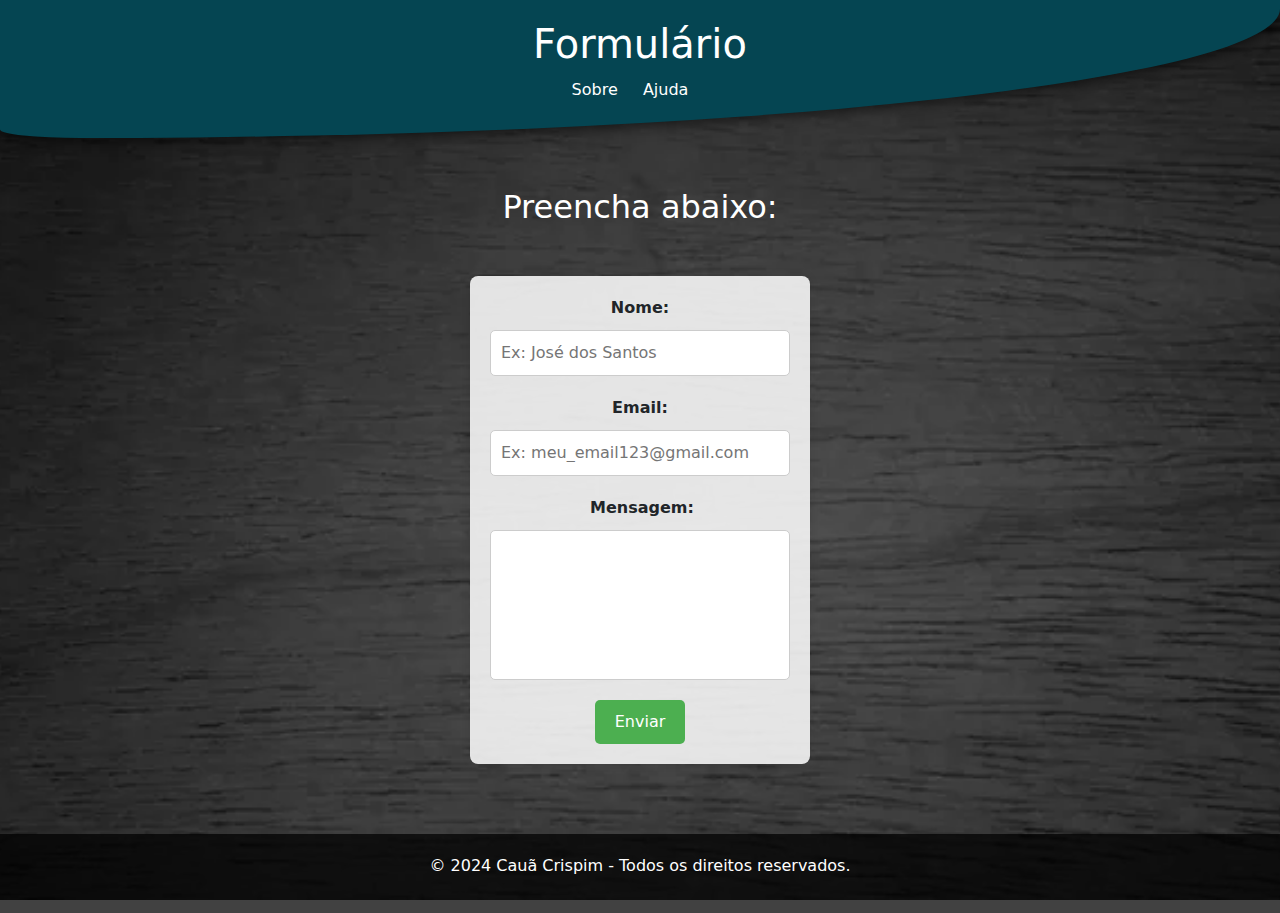
<file: index.html>
<!DOCTYPE html>
<html lang="pt-br">

<head>
    <meta charset="UTF-8">
    <meta name="viewport" content="width=device-width, initial-scale=1.0">
    <title>Meu Site | Formulário</title>
    
    <link href="https://cdn.jsdelivr.net/npm/bootstrap@5.3.3/dist/css/bootstrap.min.css" rel="stylesheet" integrity="sha384-QWTKZyjpPEjISv5WaRU9OFeRpok6YctnYmDr5pNlyT2bRjXh0JMhjY6hW+ALEwIH" crossorigin="anonymous">
    
    <link rel="stylesheet" href="./assets/css/styles.css">
</head>

<body>
    <header>
        <h1 id="mainTitle1">Formulário</h1>
        <nav>
            <ul>
                <li><a href="sobre.html" class="nav_li">Sobre</a></li>
                <li><a href="ajuda.html" class="nav_li">Ajuda</a></li>
            </ul>
        </nav>
    </header>
    <!-- ############################################### -->
    <main>
        <h2 id="subTitle2">Preencha abaixo:</h2>
        <div class="container">
            <form id="myForm" action="resultado.html" method="get">
                <!-- ############################################### -->
                <label for="nome">Nome:</label>
                <input type="text" id="nome" name="nome" placeholder="Ex: José dos Santos" required>
                <!-- ############################################### -->
                <label for="email">Email:</label>
                <input type="email" id="email" name="email" placeholder="Ex: meu_email123@gmail.com" required>
                <!-- ############################################### -->
                <label for="mensagem">Mensagem:</label>
                <textarea id="mensagem" name="mensagem" required></textarea>
                <!-- ############################################### -->
                <button type="submit" id="button01">Enviar</button>
                <!-- ############################################### -->
            </form>
        </div>
    </main>
    <!-- ############################################### -->
    <footer>
        <p>&copy; 2024 Cauã Crispim - Todos os direitos reservados.</p>
    </footer>
    <!-- ############################################### -->
    <script src="./assets/js/script.js"></script>
</body>

</html>
</file>
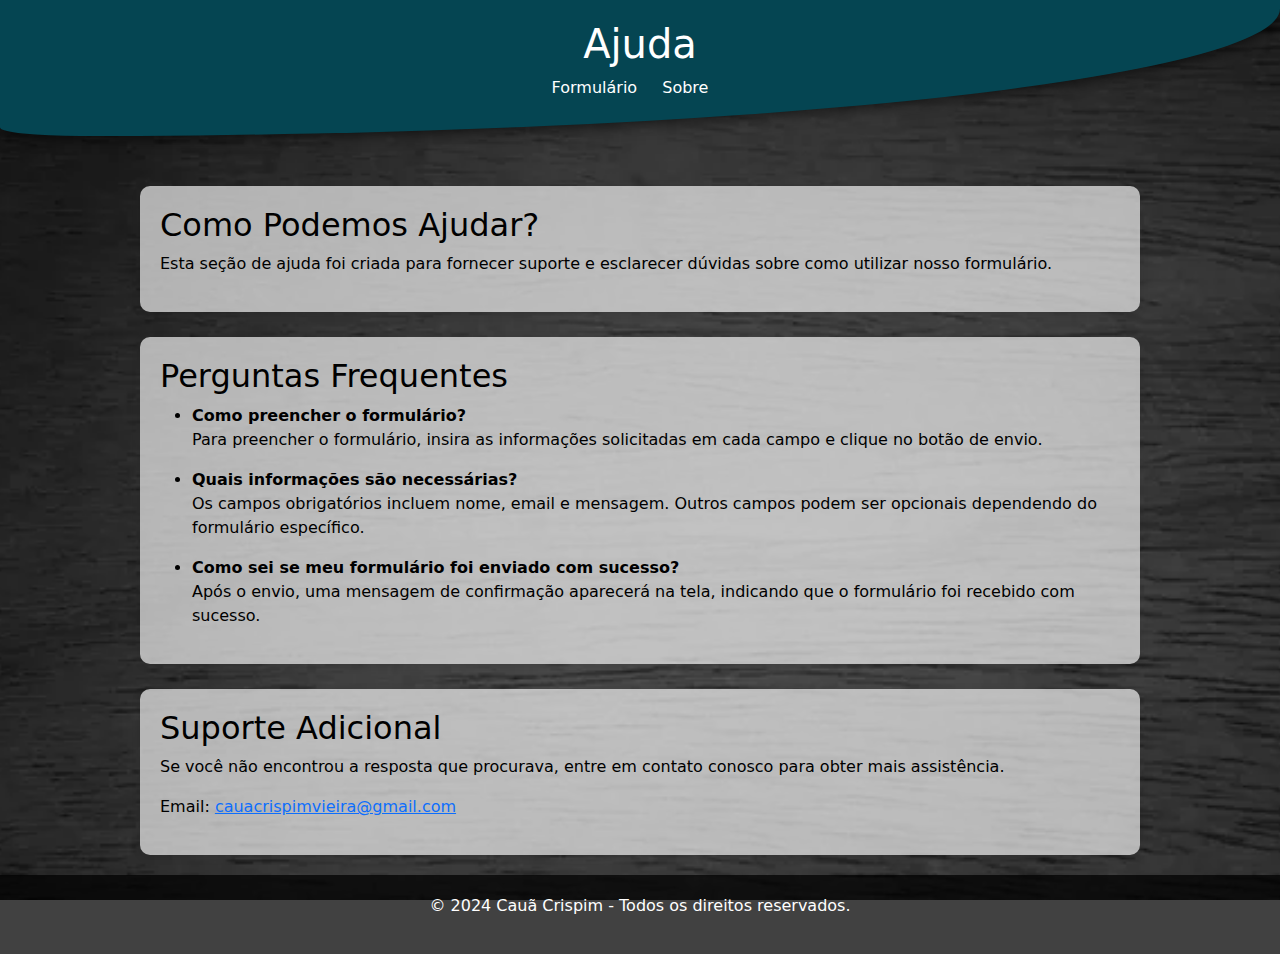
<file: ajuda.html>
<!DOCTYPE html>
<html lang="pt-BR">
<head>
    <meta charset="UTF-8">
    <meta name="viewport" content="width=device-width, initial-scale=1.0">
    <title>Meu Site | Ajuda</title>
   
    <link href="https://cdn.jsdelivr.net/npm/bootstrap@5.3.3/dist/css/bootstrap.min.css" rel="stylesheet" integrity="sha384-QWTKZyjpPEjISv5WaRU9OFeRpok6YctnYmDr5pNlyT2bRjXh0JMhjY6hW+ALEwIH" crossorigin="anonymous">

    <link rel="stylesheet" href="./assets/css/styles3.css">
<body>
    <!-- ############################################### -->
    <header>
        <h1>Ajuda</h1>
        <nav>
            <ul>
                <li><a href="index.html" class="nav_li">Formulário</a></li>
                <li><a href="sobre.html" class="nav_li">Sobre</a></li>
            </ul>
        </nav>
    </header>
    <div class="alinhar">
        <!-- ############################################### -->
        <section id="introducao2">
            <h2>Como Podemos Ajudar?</h2>
            <p>Esta seção de ajuda foi criada para fornecer suporte e esclarecer dúvidas sobre como utilizar nosso formulário.</p>
        </section>
        <!-- ############################################### -->
        <section id="faq">
            <h2>Perguntas Frequentes</h2>
            <ul>
                <!-- ############################################### -->
                <li>
                    <strong>Como preencher o formulário?</strong>
                    <p>Para preencher o formulário, insira as informações solicitadas em cada campo e clique no botão de envio.</p>
                </li>
                <!-- ############################################### -->
                <li>
                    <strong>Quais informações são necessárias?</strong>
                    <p>Os campos obrigatórios incluem nome, email e mensagem. Outros campos podem ser opcionais dependendo do formulário específico.</p>
                </li>
                <!-- ############################################### -->
                <li>
                    <strong>Como sei se meu formulário foi enviado com sucesso?</strong>
                    <p>Após o envio, uma mensagem de confirmação aparecerá na tela, indicando que o formulário foi recebido com sucesso.</p>
                </li>
                <!-- ############################################### -->
            </ul>
        </section>
        <!-- ############################################### -->
        <section id="suporte">
            <h2>Suporte Adicional</h2>
            <p>Se você não encontrou a resposta que procurava, entre em contato conosco para obter mais assistência.</p>
            <ul>
                <li class="li_email2">Email: <a href="mailto:cauacrispimvieira@gmail.com">cauacrispimvieira@gmail.com</a></li>
            </ul>
        </section>
    </div>

    <footer>
        <p>&copy; 2024 Cauã Crispim - Todos os direitos reservados.</p>
    </footer>
</body>
</html>
</file>
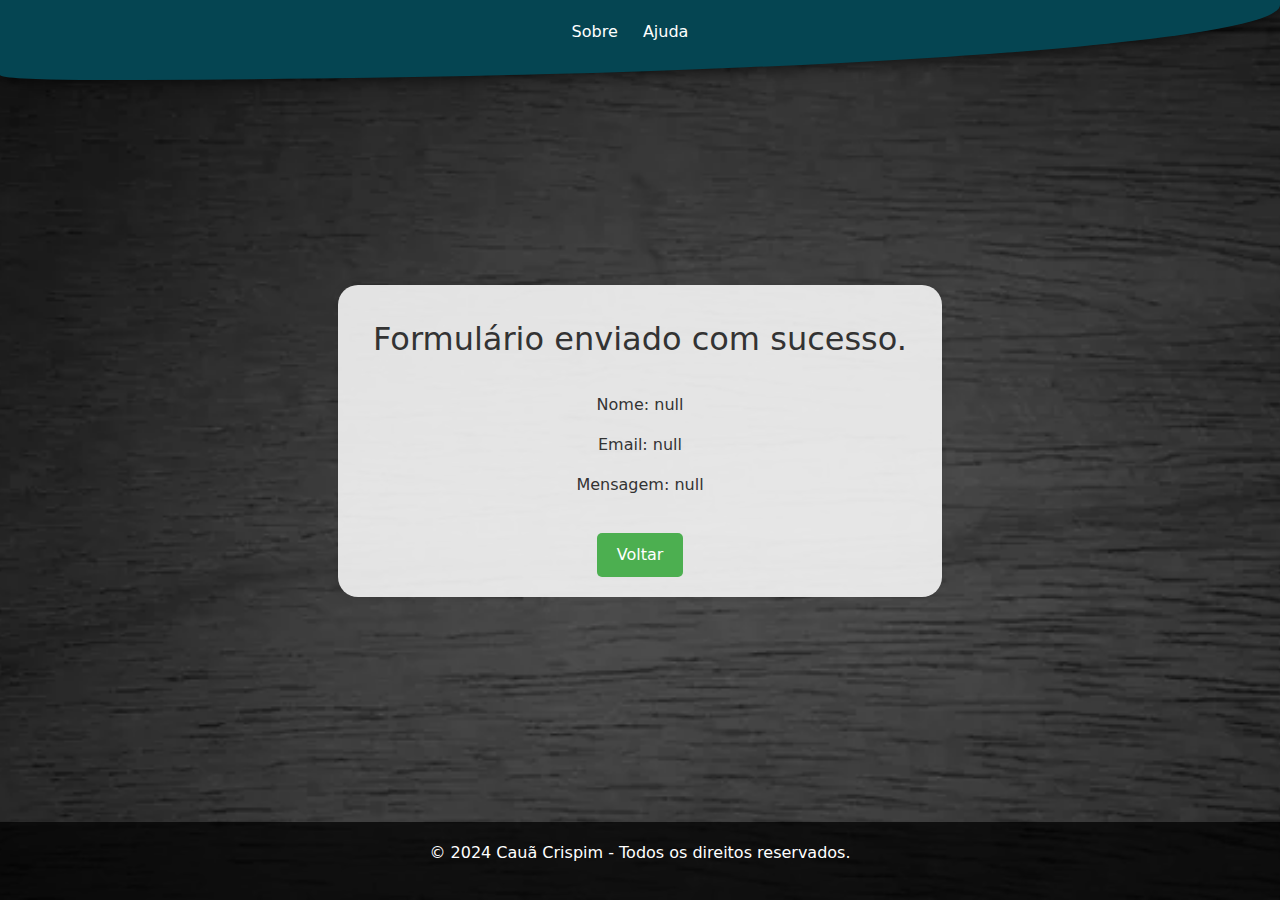
<file: resultado.html>
<!DOCTYPE html>
<html lang="pt-br">

<head>
    <meta charset="UTF-8">
    <meta name="viewport" content="width=device-width, initial-scale=1.0">
    <title>Formulário enviado</title>
    
    <link href="https://cdn.jsdelivr.net/npm/bootstrap@5.3.3/dist/css/bootstrap.min.css" rel="stylesheet" integrity="sha384-QWTKZyjpPEjISv5WaRU9OFeRpok6YctnYmDr5pNlyT2bRjXh0JMhjY6hW+ALEwIH" crossorigin="anonymous">

    <link rel="stylesheet" href="./assets/css/styles2.css">
</head>

<body>
    <!-- ############################################### -->
    <header>
        <nav>
            <ul>
                <li><a href="sobre.html"class="nav_li">Sobre</a></li>
                <li><a href="ajuda.html"class="nav_li">Ajuda</a></li>
            </ul>
        </nav>
    </header>
    <!-- ############################################### -->
    <main id="divFormSucesso">
        <h2 id="subTitle2">Formulário enviado com sucesso.</h2>
        <div id="resultado" class="resultado">
            <p id="nomeResultado">Nome:</p>
            <p id="emailResultado">Email:</p>
            <p id="mensagemResultado">Mensagem:</p>
        </div>
        <button id="btnVoltar">Voltar</button>
    </main>
    <!-- ############################################### -->
    <footer>
        <p>&copy; 2024 Cauã Crispim - Todos os direitos reservados.</p>
    </footer>
    <!-- ############################################### -->
    <script src="./assets/js/script.js"></script>
</body>

</html>
</file>
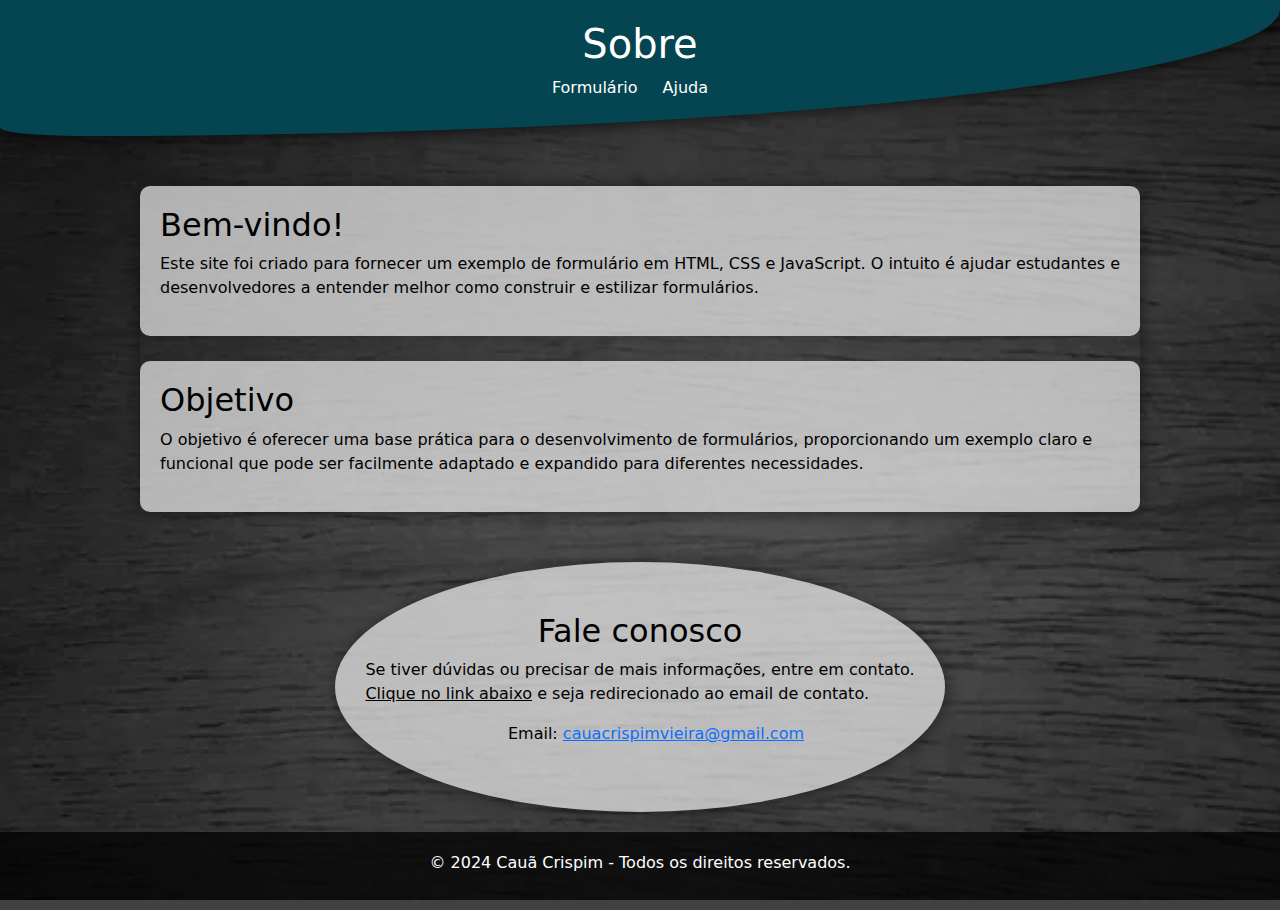
<file: sobre.html>
<!DOCTYPE html>
<html lang="pt-BR">
<head>
    <meta charset="UTF-8">
    <meta name="viewport" content="width=device-width, initial-scale=1.0">
    <title>Meu Site | Sobre</title>

    <link href="https://cdn.jsdelivr.net/npm/bootstrap@5.3.3/dist/css/bootstrap.min.css" rel="stylesheet"
        integrity="sha384-QWTKZyjpPEjISv5WaRU9OFeRpok6YctnYmDr5pNlyT2bRjXh0JMhjY6hW+ALEwIH" crossorigin="anonymous">

    <link rel="stylesheet" href="./assets/css/styles3.css">
</head>

<body>
    <header>
        <h1>Sobre</h1>
        <nav>
            <ul>
                <li><a href="index.html" class="nav_li">Formulário</a></li>
                <li><a href="ajuda.html" class="nav_li">Ajuda</a></li>
            </ul>
        </nav>
    </header>
    <!-- ############################################### -->
    <div class="alinhador">
        <section id="introducao">
            <h2>Bem-vindo!</h2>
            <p>Este site foi criado para fornecer um exemplo de formulário em HTML, CSS e JavaScript. O intuito é ajudar
                estudantes e desenvolvedores a entender melhor como construir e estilizar formulários.</p>
            <!-- Também pra garantir aquele ponto extra, né professor Angelo... kkkkkk Pisca se você achou esse easter egg. -->
        </section>
        <!-- ############################################### -->
        <section id="objetivo">
            <h2>Objetivo</h2>
            <p>O objetivo é oferecer uma base prática para o desenvolvimento de formulários, proporcionando um exemplo
                claro e funcional que pode ser facilmente adaptado e expandido para diferentes necessidades.</p>
        </section>
    </div>
    <!-- ############################################### -->
    <section id="contato">
        <div id="style_div1">
            <h2>Fale conosco</h2>
            <p>Se tiver dúvidas ou precisar de mais informações, entre em contato. <br>
                <span id="underline_subl">Clique no link abaixo</span> e seja redirecionado ao email de contato.</p>
            <ul id="ul_email">
                <li id="li_email">Email: <a href="mailto:cauacrispimvieira@gmail.com">cauacrispimvieira@gmail.com</a></li>
            </ul>
        </div>
    </section>
    <!-- ############################################### -->
    <footer>
        <p>&copy; 2024 Cauã Crispim - Todos os direitos reservados.</p>
    </footer>
    <!-- ############################################### -->
</body>
</html>
</file>
<file: assets/css/styles.css>
@charset "UTF-8";

body{
    background-image: url('../img/grey-background.jpg');
    background-size: cover;
    background-position: top center;
    background-attachment: fixed;
    display: flex;
    flex-direction: column;
    align-items: center;
    min-height: 100vh;
    margin: 0;
    padding: 0;
    background-color: #f0f0f0;
    justify-content: space-between;
}

header{
    border-radius: 0px 0px 300% 20%;
    background-color: #054552;
    box-shadow: .1vw .1vw 1.2vw rgba(0, 0, 0, 0.708);
    padding: 20px 0;
    width: 100%; 
}

h1{
    color: white; 
    text-align: center;
    margin-bottom: 10px; 
}

nav{
    text-align: center; 
}

nav > ul{
    display: inline-block; 
    list-style-type: none; 
    padding: 0;
}

nav > ul > li{
    display: inline;
    margin-right: 20px; 
}

nav > ul > li > a{
    color: white;
    text-decoration: none;
}

main{
    margin-top: 50px;
    text-align: center;
}

form{
    display: flex;
    flex-direction: column;
    align-items: center;
}

label{
    width: 100px;
}

input,
textarea{
    width: 300px;
    padding: 10px;
    margin-bottom: 20px;
}

textarea{
    height: 150px;
    resize: none;
}

footer {
    margin-top: 20px;
    position: relative;
    bottom: 0;
    left: 0;
    width: 100%;
    background-color: rgba(0, 0, 0, 0.729);
    color: white;
    padding: 1.2em;
    text-align: center;
}

.nav_li:hover{
    color: rgb(255, 255, 0);
}

.container{
    max-width: 400px;
    margin: 50px auto;
    padding: 20px;
    background-color: rgba(255, 255, 255, 0.864);
    border-radius: 8px;
    box-shadow: 0 0 10px rgba(0, 0, 0, 0.1);
}

.container label{
    display: block;
    margin-bottom: 10px;
    font-weight: bold;
}

.container input,
.container textarea{
    padding: 10px;
    margin-bottom: 20px;
    box-sizing: border-box;
    border: 1px solid #ccc;
    border-radius: 5px;
}

.container > textarea{
    height: 150px;
    resize: none;
}

#button01{
    padding: 10px 20px;
    background-color: #4CAF50;
    color: white;
    border: none;
    border-radius: 5px;
    cursor: pointer;
    transition: background-color 0.3s;
}

#button01:hover{
    background-color: #3a8c3e;
}

#nome:hover,
#email:hover,
#mensagem:hover{
    box-shadow: .1vw .1vw 1.2vw rgba(0, 0, 0, 0.259);
}

#nome:focus,
#email:focus,
#mensagem:focus{
    outline: 0;
}

#nome, #email, #mensagem{
    transition: box-shadow 140ms ease-in-out;
}

#subTitle2{
    color: #fff;
}
</file>
<file: assets/css/styles3.css>
@charset "UTF-8";

body{
    background-image: url('../img/grey-background.jpg');
    background-size: cover;
    background-position: top center;
    background-attachment: fixed;
    display: flex;
    flex-direction: column;
    align-items: center;
    min-height: 100vh;
    background-color: #f0f0f0;
    justify-content: space-between;
    color: #fff;
}

header{
    text-align: center;
    border-radius: 0px 0px 300% 20%;
    background-color: #054552;
    box-shadow: .1vw .1vw 1.2vw rgba(0, 0, 0, 0.708);
    padding: 20px 0;
    width: 100%; 
    margin-bottom: 50px;
}

footer{
    margin-top: 20px;
    position: relative;
    bottom: 0;
    left: 0;
    width: 100%;
    background-color: rgba(0, 0, 0, 0.729);
    color: white;
    padding: 1.2em;
    text-align: center;
}

nav{
    text-align: center; 
}

nav > ul{
    display: inline-block; 
    list-style-type: none; 
    padding: 0;
}

nav > ul > li{
    display: inline;
    margin-right: 20px; 
}

nav > ul > li > a{
    color: white;
    text-decoration: none;
}

.nav_li:hover{
    color: rgb(255, 255, 0);
}

#style_div1{
    box-shadow: .1vw .1vw 1.2vw rgba(0, 0, 0, 0.44);
    align-content: center;
    padding: 30px;
    border-radius: 50%;
    height: 250px;
    background-color: rgba(255, 255, 255, 0.653);
    color: #000;
}

#style_div1 > h2{
    text-align: center;
    position: relative;
}

.alinhador{
    box-shadow: .1vw .1vw 1.2vw rgba(0, 0, 0, 0.44);
    display: flex;
    flex-direction: column;
    align-items: center;
    gap: 25px;
    width: 100%;
    max-width: 1000px;
    margin: 0 auto; 
    margin-bottom: 50px;
}

.alinhar{
    display: flex;
    flex-direction: column;
    align-items: center;
    gap: 25px; 
    width: 100%;
    max-width: 1000px; 
    margin: 0 auto;
}

#introducao2, 
#faq, 
#suporte{
    background-color: rgba(255, 255, 255, 0.653);
    color: #000;
    padding: 20px;
    border-radius: 10px;
    box-shadow: 0 2px 10px rgba(0, 0, 0, 0.1);
    width: 100%;
}


#suporte > ul{
    list-style-type: none; 
    padding-left: 0; 
}

#faq > li{
    background-color: rgba(240, 240, 240, 0.8); 
    margin-bottom: 10px; 
    padding: 15px;
    border-radius: 5px;
    box-shadow: 0 1px 5px rgba(0, 0, 0, 0.1);
}

#faq > li > strong{
    display: block;
    margin-bottom: 5px;
}


#introducao, #objetivo{
    background-color: rgba(255, 255, 255, 0.653);
    color: #000;
    padding: 20px;
    border-radius: 10px;
    box-shadow: 0 2px 10px rgba(0, 0, 0, 0.1);
    width: 100%;
}

#underline_subl{
    text-decoration: underline;
}

#ul_email{
    text-align: center;
    list-style-type: none;
}
</file>
<file: assets/css/styles2.css>
@charset "UTF-8";

body{
    background-image: url('../img/grey-background.jpg');
    background-size: cover;
    background-position: top center;
    background-attachment: fixed;
    display: flex;
    flex-direction: column;
    align-items: center;
    min-height: 100vh;
    margin: 0;
    padding: 0;
    background-color: #f0f0f0;
    justify-content: space-between;
    color: #fff;
}

footer{
    margin-top: 20px;
    position: relative;
    bottom: 0;
    left: 0;
    width: 100%;
    background-color: rgba(0, 0, 0, 0.729);
    color: white;
    padding: 1.2em;
    text-align: center;
}

header{
    border-radius: 0px 0px 300% 20%;
    background-color: #054552;
    box-shadow: .1vw .1vw 1.2vw rgba(0, 0, 0, 0.708);
    padding: 20px 0;
    width: 100%; 
}

nav{
    text-align: center; 
}

nav > ul{
    display: inline-block; 
    list-style-type: none; 
    padding: 0;
}

nav > ul > li{
    display: inline;
    margin-right: 20px; 
}

nav > ul > li > a{
    color: white;
    text-decoration: none;
}

.nav_li:hover{
    color: rgb(255, 255, 0);
}


.resultado{
    margin-top: 20px;
}

#divFormSucesso{
    text-align: center;
    background-color: rgba(255, 255, 255, 0.864);
    color: #333;
    padding: 20px;
    border-radius: 20px;
    box-shadow: 0 0 10px rgba(0, 0, 0, 0.1);
    margin: 125px;
}

#btnVoltar{
    background-color: #4CAF50;
    color: white;
    padding: 10px 20px;
    border: none;
    border-radius: 5px;
    cursor: pointer;
    margin-top: 20px; 
    transition: background-color 0.3s;
}

#btnVoltar:hover{
    background-color: #3a8c3e;
}

#subTitle2{
    padding: 15px;
}
</file>
